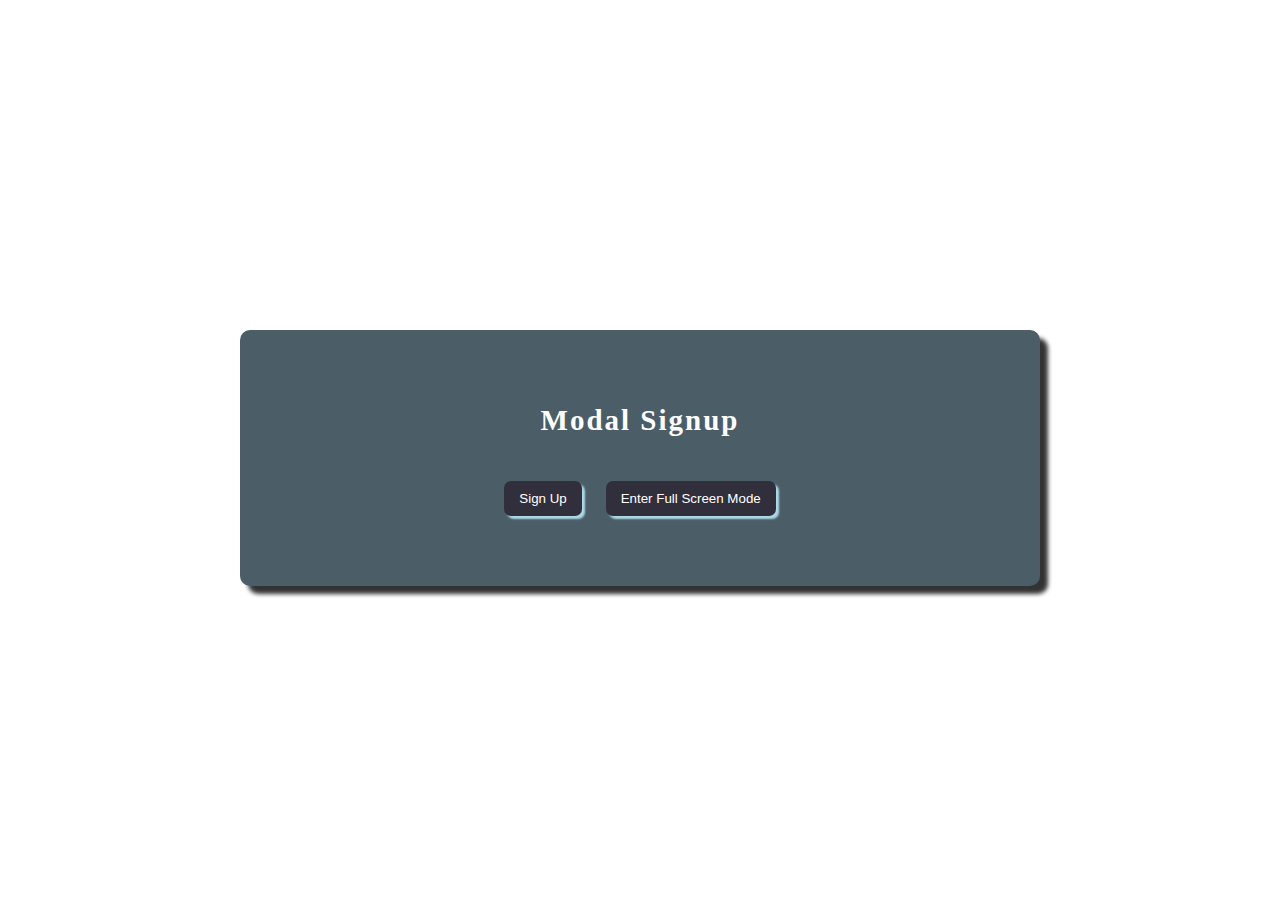
<file: homeworkmodalbox/index.html>
<!DOCTYPE html>
<html>
<head>
	<title>Modal Box</title>

	<link rel="stylesheet" href="https://cdnjs.cloudflare.com/ajax/libs/font-awesome/6.1.2/css/all.min.css" integrity="sha512-1sCRPdkRXhBV2PBLUdRb4tMg1w2YPf37qatUFeS7zlBy7jJI8Lf4VHwWfZZfpXtYSLy85pkm9GaYVYMfw5BC1A==" crossorigin="anonymous" referrerpolicy="no-referrer" />

	<link href="style.css" rel="stylesheet" type="text/css" >
</head>
<body>

	<div class="container">
		<h2>Modal Signup</h2>

		<button type="button" id="signup" class="btn">Sign Up</button>
		<button type="button" id="fullscreen" class="btn">Enter Full Screen Mode</button>
		<button type="button" id="normalscreen" class="btn">Exit Full Screen</button>


		<div class="modal">
			<span class="close">
				<i class="fa-solid fa-xmark"></i>
				<!-- <i class="fa-solid fa-rectangle-xmark"></i> -->
			</span>

			<h2>Register Form</h2>

			<form action="" method="">
				
				<div class="input-group">
					<i class="fa-solid fa-user"></i>
					<input type="text" name="user" id="user" class="input-group-text" placeholder="Username"  required>
				</div>

				<div class="input-group">
					<i class="fa-solid fa-envelope"></i>
					<input type="email" name="email" id="email" class="input-group-text" placeholder="Email" required>
				</div>


				<div class="input-group">
					<i class="fa-solid fa-key"></i>
					<input type="password" name="password" id="password" class="input-group-text" placeholder="Password" required>
				</div>

				<div class="d-grid">
					<button type="submit" class="register">Register</button>
				</div>
			</form>
			
		</div>
	</div>



	<script src="./app.js" type="text/javascript"></script>


</body>
</html>
</file>
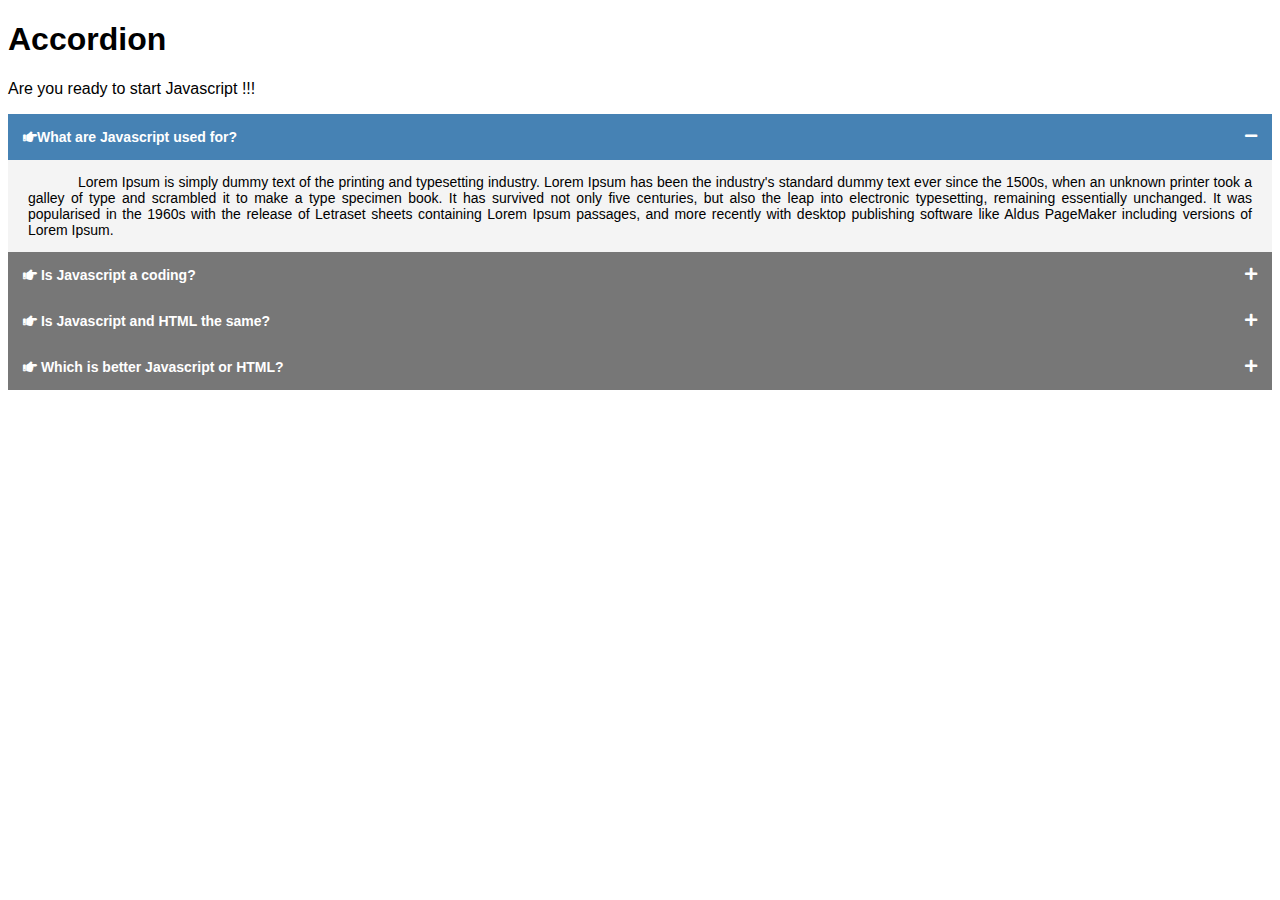
<file: l1accordion/index.html>
<!DOCTYPE html>
<html>
<head>
	<title>Accordion</title>

	<!-- fontawesome cnd -->
	<link rel="stylesheet" href="https://cdnjs.cloudflare.com/ajax/libs/font-awesome/5.15.4/css/all.min.css" integrity="sha512-1ycn6IcaQQ40/MKBW2W4Rhis/DbILU74C1vSrLJxCq57o941Ym01SwNsOMqvEBFlcgUa6xLiPY/NS5R+E6ztJQ==" crossorigin="anonymous" referrerpolicy="no-referrer" />

	<!-- custome css -->
	<link rel="stylesheet" type="text/css" href="./style.css">
</head>
<body>

	<h1>Accordion</h1>
	<p>Are you ready to start Javascript !!!</p>

	<div class="accordion">
		
		<h1 class="acctitle active"><i class="fas fa-hand-point-right"></i>What are Javascript used for?</h1>
		<div class="acccontent">
			<p>
				Lorem Ipsum is simply dummy text of the printing and typesetting industry. Lorem Ipsum has been the industry's standard dummy text ever since the 1500s, when an unknown printer took a galley of type and scrambled it to make a type specimen book. It has survived not only five centuries, but also the leap into electronic typesetting, remaining essentially unchanged. It was popularised in the 1960s with the release of Letraset sheets containing Lorem Ipsum passages, and more recently with desktop publishing software like Aldus PageMaker including versions of Lorem Ipsum.
			</p>
		</div>



		<h1 class="acctitle">
			<i class="fas fa-hand-point-right"></i>
			Is Javascript a coding?
		</h1>
		<div class="acccontent">
			<p>
				Lorem Ipsum is simply dummy text of the printing and typesetting industry. Lorem Ipsum has been the industry's standard dummy text ever since the 1500s, when an unknown printer took a galley of type and scrambled it to make a type specimen book. It has survived not only five centuries, but also the leap into electronic typesetting, remaining essentially unchanged. It was popularised in the 1960s with the release of Letraset sheets containing Lorem Ipsum passages, and more recently with desktop publishing software like Aldus PageMaker including versions of Lorem Ipsum.
			</p>
		</div>



		<h1 class="acctitle">
			<i class="fas fa-hand-point-right"></i>
			Is Javascript and HTML the same?
		</h1>
		<div class="acccontent">
			<p>
				Lorem Ipsum is simply dummy text of the printing and typesetting industry. Lorem Ipsum has been the industry's standard dummy text ever since the 1500s, when an unknown printer took a galley of type and scrambled it to make a type specimen book. It has survived not only five centuries, but also the leap into electronic typesetting, remaining essentially unchanged. It was popularised in the 1960s with the release of Letraset sheets containing Lorem Ipsum passages, and more recently with desktop publishing software like Aldus PageMaker including versions of Lorem Ipsum.
			</p>
		</div>



		<h1 class="acctitle">
			<i class="fas fa-hand-point-right"></i>
			Which is better Javascript or HTML?
		</h1>
		<div class="acccontent">
			<p>
				Lorem Ipsum is simply dummy text of the printing and typesetting industry. Lorem Ipsum has been the industry's standard dummy text ever since the 1500s, when an unknown printer took a galley of type and scrambled it to make a type specimen book. It has survived not only five centuries, but also the leap into electronic typesetting, remaining essentially unchanged. It was popularised in the 1960s with the release of Letraset sheets containing Lorem Ipsum passages, and more recently with desktop publishing software like Aldus PageMaker including versions of Lorem Ipsum.
			</p>
			<p>
				Lorem Ipsum is simply dummy text of the printing and typesetting industry. Lorem Ipsum has been the industry's standard dummy text ever since the 1500s, when an unknown printer took a galley of type and scrambled it to make a type specimen book. It has survived not only five centuries, but also the leap into electronic typesetting, remaining essentially unchanged. It was popularised in the 1960s with the release of Letraset sheets containing Lorem Ipsum passages, and more recently with desktop publishing software like Aldus PageMaker including versions of Lorem Ipsum.
			</p>
		</div>






	</div>


	<script src="app.js" type="text/javascript"></script>

</body>
</html>
</file>
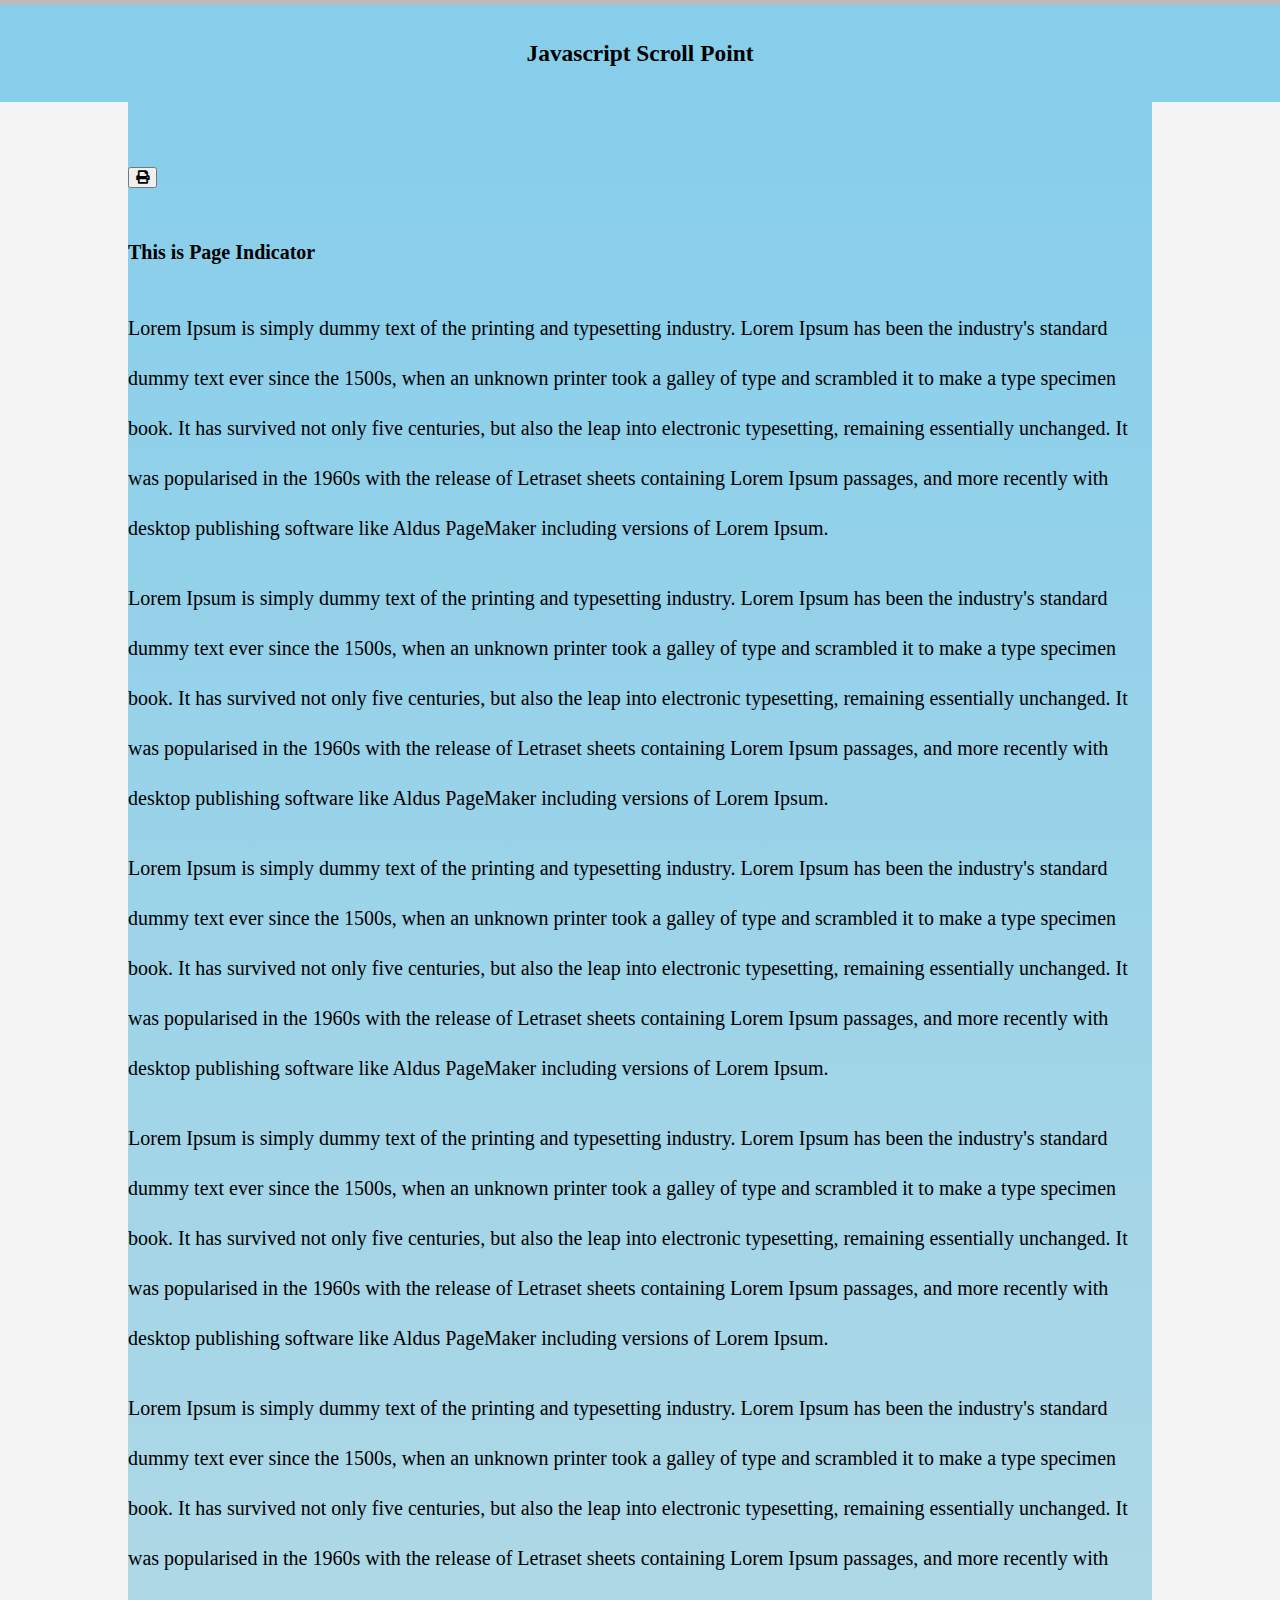
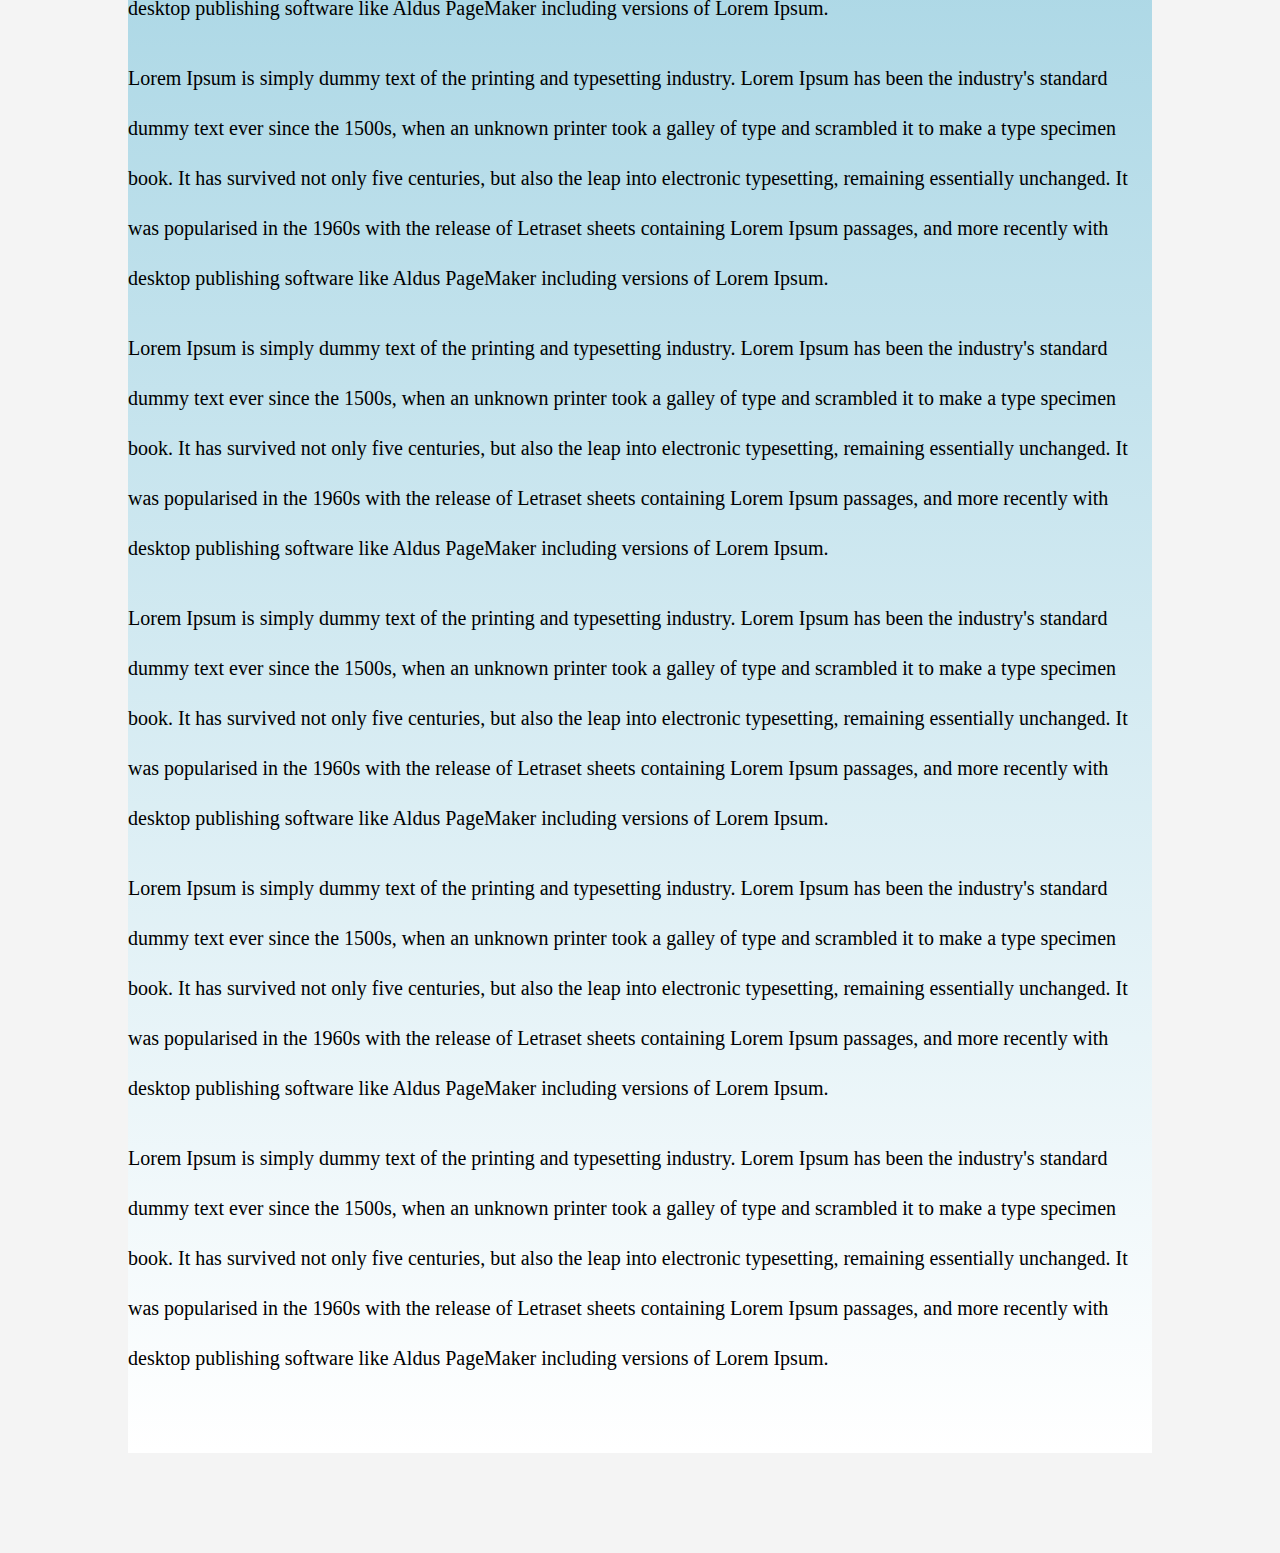
<file: l2scrollprogress/index.html>
<!DOCTYPE html>
<html>
<head>
	<title>Scroll Progress</title>

	<!-- fontawesome cnd -->
	<link rel="stylesheet" href="https://cdnjs.cloudflare.com/ajax/libs/font-awesome/5.15.4/css/all.min.css" integrity="sha512-1ycn6IcaQQ40/MKBW2W4Rhis/DbILU74C1vSrLJxCq57o941Ym01SwNsOMqvEBFlcgUa6xLiPY/NS5R+E6ztJQ==" crossorigin="anonymous" referrerpolicy="no-referrer" />

	<!-- custom css -->
	<link rel="stylesheet" type="text/css" href="./style.css" media="all">

	<link rel="stylesheet" type="text/css" href="./print.css" media="print">

</head>
<body>

	<header class="header printarea">
		<div class="progress">
			<div id="progress-bar" class="progress-bar">
				
			</div>
		</div>
		<h3>Javascript Scroll Point</h3>
	</header>

	<section class="content">
		<button type="button" class="print-btn" onclick='printme()'><i class="fas fa-print"></i></button>

		<div class="printarea">
			<h4>This is Page Indicator</h4>

		<p class="pagebreak">Lorem Ipsum is simply dummy text of the printing and typesetting industry. Lorem Ipsum has been the industry's standard dummy text ever since the 1500s, when an unknown printer took a galley of type and scrambled it to make a type specimen book. It has survived not only five centuries, but also the leap into electronic typesetting, remaining essentially unchanged. It was popularised in the 1960s with the release of Letraset sheets containing Lorem Ipsum passages, and more recently with desktop publishing software like Aldus PageMaker including versions of Lorem Ipsum.</p>

		<p class="pagebreak">Lorem Ipsum is simply dummy text of the printing and typesetting industry. Lorem Ipsum has been the industry's standard dummy text ever since the 1500s, when an unknown printer took a galley of type and scrambled it to make a type specimen book. It has survived not only five centuries, but also the leap into electronic typesetting, remaining essentially unchanged. It was popularised in the 1960s with the release of Letraset sheets containing Lorem Ipsum passages, and more recently with desktop publishing software like Aldus PageMaker including versions of Lorem Ipsum.</p>

		<p>Lorem Ipsum is simply dummy text of the printing and typesetting industry. Lorem Ipsum has been the industry's standard dummy text ever since the 1500s, when an unknown printer took a galley of type and scrambled it to make a type specimen book. It has survived not only five centuries, but also the leap into electronic typesetting, remaining essentially unchanged. It was popularised in the 1960s with the release of Letraset sheets containing Lorem Ipsum passages, and more recently with desktop publishing software like Aldus PageMaker including versions of Lorem Ipsum.</p>

		<p>Lorem Ipsum is simply dummy text of the printing and typesetting industry. Lorem Ipsum has been the industry's standard dummy text ever since the 1500s, when an unknown printer took a galley of type and scrambled it to make a type specimen book. It has survived not only five centuries, but also the leap into electronic typesetting, remaining essentially unchanged. It was popularised in the 1960s with the release of Letraset sheets containing Lorem Ipsum passages, and more recently with desktop publishing software like Aldus PageMaker including versions of Lorem Ipsum.</p>

		<p>Lorem Ipsum is simply dummy text of the printing and typesetting industry. Lorem Ipsum has been the industry's standard dummy text ever since the 1500s, when an unknown printer took a galley of type and scrambled it to make a type specimen book. It has survived not only five centuries, but also the leap into electronic typesetting, remaining essentially unchanged. It was popularised in the 1960s with the release of Letraset sheets containing Lorem Ipsum passages, and more recently with desktop publishing software like Aldus PageMaker including versions of Lorem Ipsum.</p>

		<p>Lorem Ipsum is simply dummy text of the printing and typesetting industry. Lorem Ipsum has been the industry's standard dummy text ever since the 1500s, when an unknown printer took a galley of type and scrambled it to make a type specimen book. It has survived not only five centuries, but also the leap into electronic typesetting, remaining essentially unchanged. It was popularised in the 1960s with the release of Letraset sheets containing Lorem Ipsum passages, and more recently with desktop publishing software like Aldus PageMaker including versions of Lorem Ipsum.</p>

		<p>Lorem Ipsum is simply dummy text of the printing and typesetting industry. Lorem Ipsum has been the industry's standard dummy text ever since the 1500s, when an unknown printer took a galley of type and scrambled it to make a type specimen book. It has survived not only five centuries, but also the leap into electronic typesetting, remaining essentially unchanged. It was popularised in the 1960s with the release of Letraset sheets containing Lorem Ipsum passages, and more recently with desktop publishing software like Aldus PageMaker including versions of Lorem Ipsum.</p>

		<p>Lorem Ipsum is simply dummy text of the printing and typesetting industry. Lorem Ipsum has been the industry's standard dummy text ever since the 1500s, when an unknown printer took a galley of type and scrambled it to make a type specimen book. It has survived not only five centuries, but also the leap into electronic typesetting, remaining essentially unchanged. It was popularised in the 1960s with the release of Letraset sheets containing Lorem Ipsum passages, and more recently with desktop publishing software like Aldus PageMaker including versions of Lorem Ipsum.</p>

		<p>Lorem Ipsum is simply dummy text of the printing and typesetting industry. Lorem Ipsum has been the industry's standard dummy text ever since the 1500s, when an unknown printer took a galley of type and scrambled it to make a type specimen book. It has survived not only five centuries, but also the leap into electronic typesetting, remaining essentially unchanged. It was popularised in the 1960s with the release of Letraset sheets containing Lorem Ipsum passages, and more recently with desktop publishing software like Aldus PageMaker including versions of Lorem Ipsum.</p>

		<p>Lorem Ipsum is simply dummy text of the printing and typesetting industry. Lorem Ipsum has been the industry's standard dummy text ever since the 1500s, when an unknown printer took a galley of type and scrambled it to make a type specimen book. It has survived not only five centuries, but also the leap into electronic typesetting, remaining essentially unchanged. It was popularised in the 1960s with the release of Letraset sheets containing Lorem Ipsum passages, and more recently with desktop publishing software like Aldus PageMaker including versions of Lorem Ipsum.</p>
		</div>

	</section>






	<script src="./app.js" type="text/javascript"></script>

</body>
</html>


<!-- 8JS -->


<!-- media="all"
=>for normal
media="print"
=>for print don't overwrite custom css -->


<!-- 9PT -->
</file>
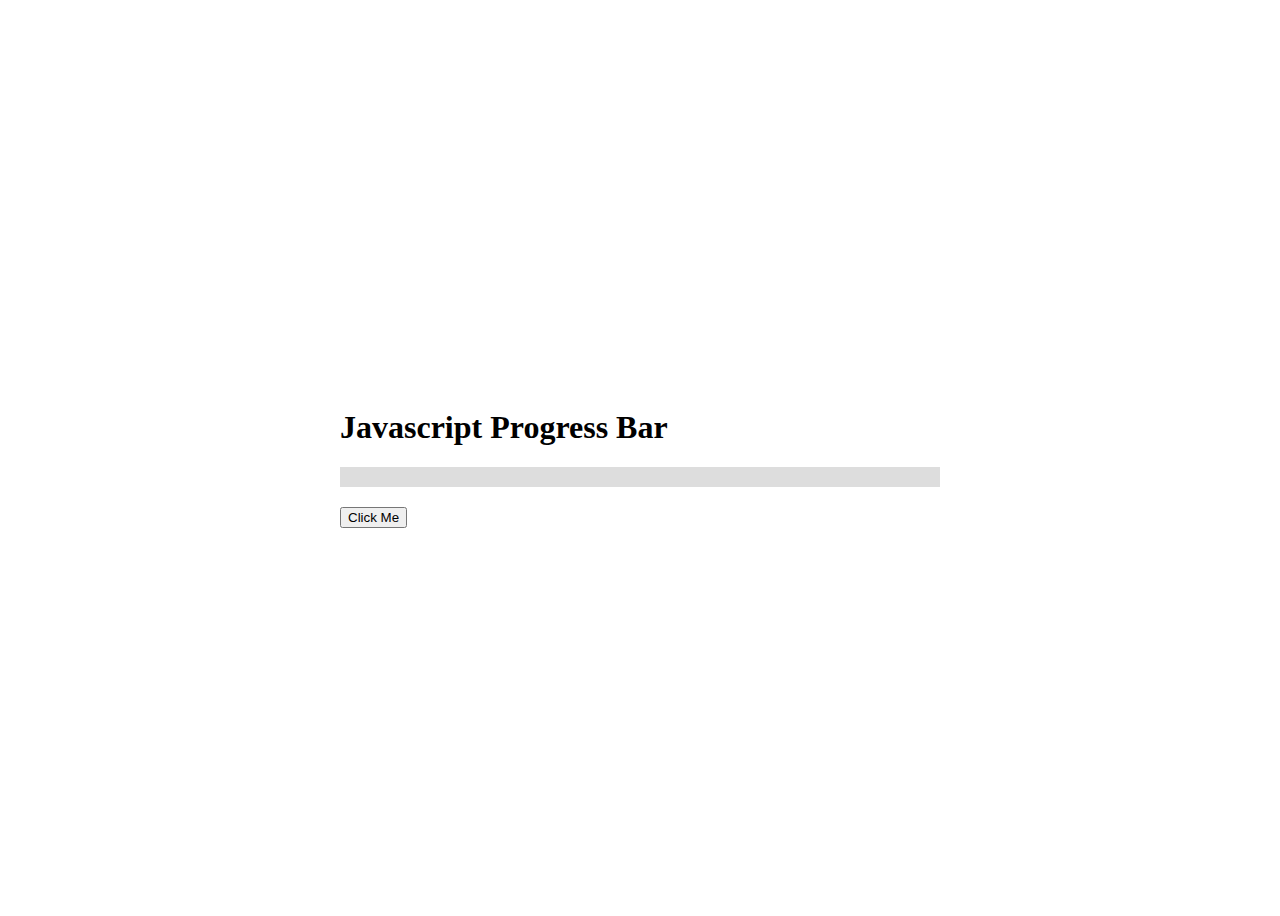
<file: l3progressbar/index.html>
<!DOCTYPE html>
<html>
<head>
	<title>Progress Bar</title>

	<link rel="stylesheet" href="https://cdnjs.cloudflare.com/ajax/libs/font-awesome/5.15.4/css/all.min.css" integrity="sha512-1ycn6IcaQQ40/MKBW2W4Rhis/DbILU74C1vSrLJxCq57o941Ym01SwNsOMqvEBFlcgUa6xLiPY/NS5R+E6ztJQ==" crossorigin="anonymous" referrerpolicy="no-referrer" />

	<link rel="stylesheet" type="text/css" href="./style.css">
</head>
<body>

	<div class="container">
		<h1>Javascript Progress Bar</h1>

		<div class="progress">
			<div class="progress-bar" data-inc="0"></div>
		</div>

		<button class="download-btn">Click Me</button>
	</div>



	<script src="./app.js" type="text/javascript"></script>

</body>
</html>


<!-- 10PG -->
</file>
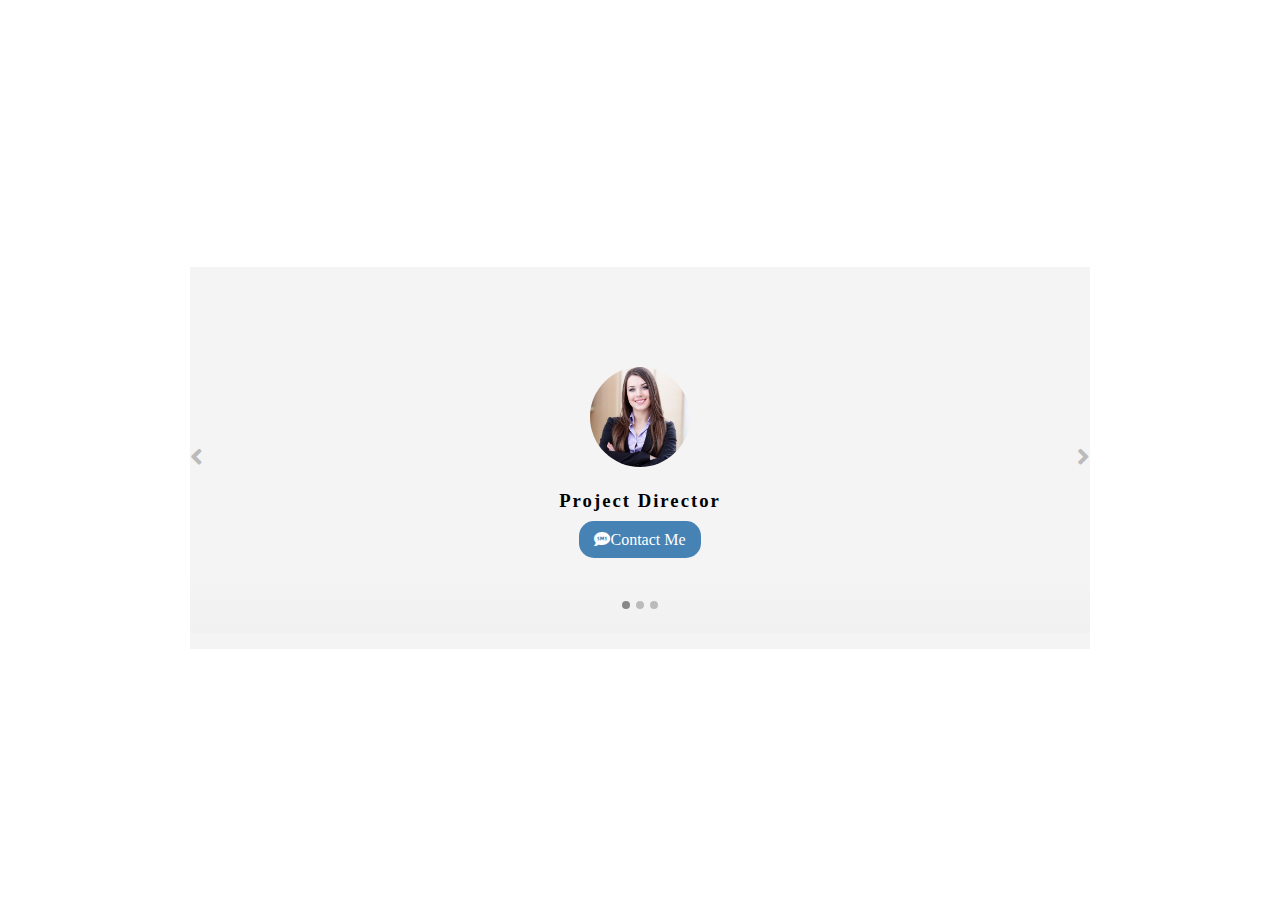
<file: l4slider/index.html>
<!DOCTYPE html>
<html>
<head>
	<title>Slider</title>
	<link rel="stylesheet" href="https://cdnjs.cloudflare.com/ajax/libs/font-awesome/5.15.4/css/all.min.css" integrity="sha512-1ycn6IcaQQ40/MKBW2W4Rhis/DbILU74C1vSrLJxCq57o941Ym01SwNsOMqvEBFlcgUa6xLiPY/NS5R+E6ztJQ==" crossorigin="anonymous" referrerpolicy="no-referrer" />
	<link  href="style.css" rel="stylesheet" type="text/css">
</head>
<body>

	<div class="container">
		
		<div class="carousel">

			<ol class="carousel-indicators">
				<li class="dot" data-bs-slide-to="1"></li>
				<li class="dot" data-bs-slide-to="2"></li>
				<li class="dot" data-bs-slide-to="3"></li>
			</ol>

			<div class="carousel-inner">
				<div class="carousel-item">
					<img src="./user/user1.jpg" class="user" alt="user1">
					<h3 class="jobtitle">Project Director</h3>
					<a href="javascript:void(0);" class="contact-btn"><i class="fas fa-sms"></i>Contact Me</a>
				</div>

				<div class="carousel-item">
					<img src="./user/user2.jpg" class="user" alt="user2">
					<h3 class="jobtitle">Senior Developer</h3>
					<a href="javascript:void(0);" class="contact-btn"><i class="fas fa-envelope"></i>Email Me</a>
				</div>


				<div class="carousel-item">
					<img src="./user/user3.jpg" class="user" alt="user3">
					<h3 class="jobtitle">Junior Web Designer</h3>
					<a href="javascript:void(0);" class="contact-btn"><i class="fas fa-phone"></i>Call Me</a>
				</div>
			</div>

			<a href="javascript:void(0)" id="prev" class="carousel-control-prev"><i class="fas fa-angle-left"></i></a>
			<a href="javascript:void(0)" id="next" class="carousel-control-next"><i class="fas fa-angle-right"></i></a>
			
		</div>
	</div>


	<script src="app.js" type="text/javascript"></script>
</body>
</html>

<!-- bootstrapt
carousel
=>carousel-indicator
=>carousel-innner ==> carousel-item 


15DT-->
</file>
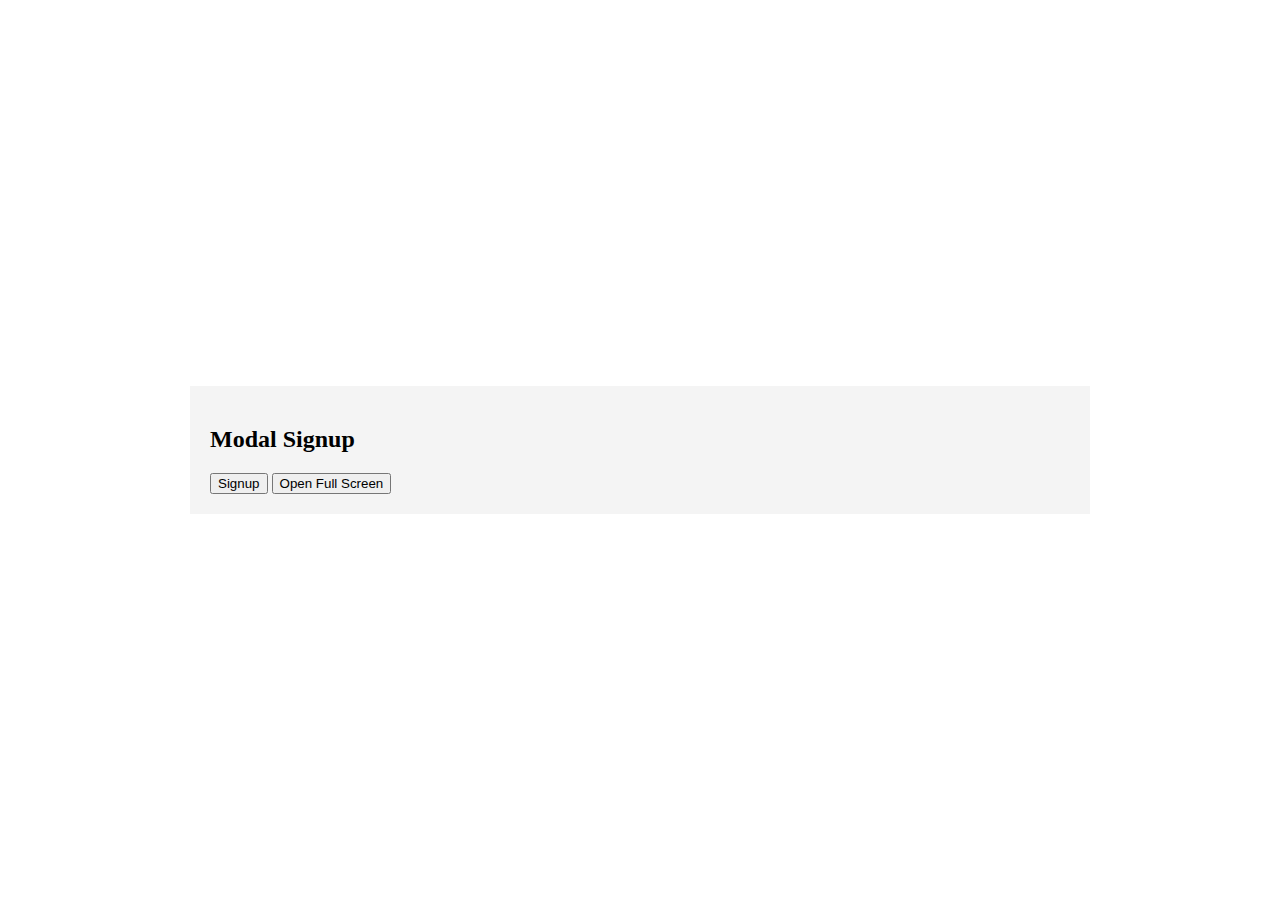
<file: l5modalbox/index.html>
<!DOCTYPE html>
<html>
<head>
	<title>Modal Box</title>

	<link rel="stylesheet" href="https://cdnjs.cloudflare.com/ajax/libs/font-awesome/5.15.4/css/all.min.css" integrity="sha512-1ycn6IcaQQ40/MKBW2W4Rhis/DbILU74C1vSrLJxCq57o941Ym01SwNsOMqvEBFlcgUa6xLiPY/NS5R+E6ztJQ==" crossorigin="anonymous" referrerpolicy="no-referrer" />

	<link rel="stylesheet" type="text/css" href="style.css">
</head>
<body>

	<div class="container">
		
		<h2>Modal Signup</h2>

		<button id="btn-signup">Signup</button>
		<button id="btn-fullscreen">Open Full Screen</button>
		<button id="btn-closescreen">Close Full Screen</button>


	<!-- Start Modal Area -->
		<!-- start signup modal -->
		<div id="signupmodal" class="modal">
			<span class="btn-close">X</span>

			<form class="form" action="" method="" >
				<h2>Register Form</h2>

				<div class="input-group">
					<i class="fas fa-user"></i>
					<input type="text" name="username" id="username" class="input-group-text" placeholder="Username">
				</div>

				<div class="input-group">
					<i class="fas fa-envelope"></i>
					<input type="email" name="email" id="email" class="input-group-text" placeholder="Email">
				</div>


				<div class="input-group">
					<i class="fas fa-key"></i>
					<input type="password" name="password" id="password" class="input-group-text" placeholder="Password">
				</div>

				<div class="d-grid">
					<button type="submit" class="btn">Register</button>
				</div>

			</form>
		</div>
		<!-- end signup modal -->

	<!-- End MOdal Area -->

	</div>


	<script src="./app.js" type="text/javascript"></script>

</body>
</html>

<!-- 
Bootstrap
input-group
=>input ko gp pwae tr ta tan tel phyit chin loh 
input-group-text
=>input tag mr yay ml

d-grid
=>button ko full por say chin yin
 -->


 <!-- 16DONE -->
</file>
<file: homeworkmodalbox/style.css>
*{
	box-sizing:border-box;
}

body{
	height:100vh;
	display:grid;
	place-items:center;
}

.container{
	width:800px;
	/*background:linear-gradient(30deg,#4b5d67,#4b5d67,#322f3d,#59405c);*/
	background:#4b5d67;
	border-radius:10px;

	padding:50px;
	text-align:center;
	box-shadow:8px 8px 4px rgba(0, 0, 0, 0.8);
}

.container h2{
	font-size:29px;
	color:#fff;

	letter-spacing:2px;
}
.btn{
	/*background:#9d788b;*/
	background:#322f3d;
	color:#fff;
	border:none;
	border-radius:7px;

	padding:10px 15px;
	margin:20px 10px;
	box-shadow:3px 3px 2px lightblue;
	cursor:pointer;

}
.btn:hover{
	background:#59405c;
}
#normalscreen{
	display:none;
}
.modal{
	width:100%;
	height:100%;
	background:#4b5d67;

	position:absolute;
	top:0;
	left:0;
	display:none;
}

.modal span .fa-solid{
	font-size:30px;
	color:#fff;

	padding:5px 10px;

	position:absolute;
	right:0px;
	top:0px;

	cursor:pointer;
}
.modal span .fa-solid:hover{
	background:red;
	color:#fff;
}

form{
	width:500px;
	margin:auto;

}

.input-group{
	width:100%;
	display:flex;

	margin:20px 0;
}

.input-group .fa-solid{
	font-size:23px;
	width:70px;
	background:#59405c;
	color:#fff;

	padding:10px;
	text-align:center;
	cursor:pointer;
}

.input-group-text{
	font-size:20px;
	width:100%;
	height:50px;
	display:inline-block;
	border-radius:0px 3px 3px 0;
	border:none;

	padding:0px 10px;
	outline:none;
}
.input-group-text:focus{
	border:2px solid #59405c;
}

.d-grid button{
	font-size:20px;
	width:100%;
	background:#59405c;
	color:#fff;
	box-shadow:3px 3px 2px lightblue;
	border:none;

	padding:15px;
	cursor:pointer;
	opacity:0.85;
}

.d-grid button:hover{
	opacity:1;
	
}
</file>
<file: l1accordion/style.css>
body{
	font-family:sans-serif;
}

.accordion{
	width:100%;
}

.acctitle{
	font-size:14px;
	background:#777;
	color:#fff;

	padding:15px;
	margin:0;
	user-select:none;
	cursor:pointer;
}
.acctitle:hover,.active{
	background:steelblue;
}

.acctitle::after{
	content:'\f067';
	font-family:"Font Awesome 5 Free";

	/*position:absolute;
	right:15px;
	top:50%;
	transform:translateY(-50%);*/

	float:right;
}

.active.activetitle::after{
	content:'\f068';
}

.active::after{
	content:'\f068';
}


.acccontent{
	font-size:14px;
	height:0;
	background:#f4f4f4;

	padding:0 20px;
	text-indent:50px;
	text-align:justify;
	overflow:hidden;

	transition:height ease-in-out 0.5s;

}

/*css ka add htr tae item ko float lote loh*/
</file>
<file: l2scrollprogress/style.css>
body{
	font-size:20px;
	background:#f4f4f4;

	padding:0;
	margin:0;
	line-height:50px;

}

.header{
	width:100%;
	background:#f1f1f1;
	background:skyblue;

	position:fixed;
	left:0;
	top:0;

	text-align:center;
}

.progress{
	width:100%;
	line-height:5px;
	background:#bbb;
}

.progress-bar{
	width:0;
	height:5px;
	background:forestgreen;
}

.content{
	width:80%;
	background:lightblue;
	background:linear-gradient(skyblue,lightblue,white);

	padding:50px 0;
	margin:100px auto;
}


/*@media print{*/
	/*.noprint{
		visibility:hidden;
	}*/

	/*or*/

	/**{
		visibility:hidden;
	}
	.printarea *{
		visibility:visible;
	}*/
	/*.printarea from * area */
	

	/*.header{
		position:static;
	}*/

	/*.pagebreak{*/
		/*page-break-before:always;*/
		/*page-break-after:always;
	}
}*/

/*@page{*/
	/*size:portrait;*/
	/*size:landscape;*/
	/*size:auto;default*/

	/*size:A4;
	size:A4 landscape;
	size:legal;*/

/*	size:4in 6in;

	margin:0;
}
*/




/*@media print{}
=>For print


position:static;
=>position fixed ko phyat tr
=>overwrite phyit tl

page-break-after:always;
=>content ko one page lote pay tr 

page-break-before:always;
=>content ma tai khin page ta khu lote tr
 */

/*@page{}
margin:0;
=>ma lo tae ser ty ma pr ag lote tr

size
=>size ko define lote pay tr pyin ma ya ag
=>portrait,landscape,auto,A4,legal,4in 6in,...


*/


/*print yay yin aunk sone mr yay ml or print ta file u ml & place under custome css */
</file>
<file: l2scrollprogress/print.css>
/*@media print{

}
=>telling for the print 
=>can use at html media="print*/

body{
	color:green;
}

.print-btn{
	display:none;
}

.pagebreak{
	page-break-after:always;
}

.header{
	/*position:static;*/

	-webkit-print-color-adjust: exact;
}

.content{
	-webkit-print-color-adjust:exact;
	padding:0 50px;
	margin:0 auto;
}

@page{
	size:legal;
	margin:0;
}


/*-webkit-print-color-adjust: exact;
header ka color pr lr ml print */
</file>
<file: l3progressbar/style.css>
body{
	height:100vh;

	display:grid;
	place-items:center;
}

.container{
	width:600px;
}

.progress{
	width:100%;
	background:#ddd;

	margin-bottom:20px;
}

.progress-bar{
	width:0;
	height:20px;
	background:forestgreen;

	position:relative;
}

.progress-bar::before{
	/*content:'80%';*/
	content:attr(data-inc);

	width:100%;
	height:100%;
	color:#fff;

	position:absolute;
	right:15px;
	top:0;

	display:flex;
	justify-content:end;
	align-items:center;
}
</file>
<file: l4slider/style.css>
*{
	box-sizing:border-box;
}

body{
	height:100vh;

	display:grid;
	place-items:center;

	/*display:flex;
	justify-content:center;
	align-items:center;*/
}

.container{
	width:900px;
}

.carousel{
	position:relative;
}

.carousel-inner{
	background:#f4f4f4;
}

.carousel-item{
	text-align:center;
	padding:100px;
	display:none;
}

.user{
	width:100px;
	height:100px;
	border-radius:50%;
}

.jobtitle{
	letter-spacing:2px;
}

.contact-btn{
	background:steelblue;
	color:#fff;
	border-radius: 15px;

	padding:10px 15px;
	text-decoration:none;
}


.carousel-indicators{
	width:100%;
	background:linear-gradient(transparent,#f1f1f1);
	text-align:center;

	padding:20px;

	position:absolute;
	left:0;
	bottom:0;
}

.dot{
	display:inline-block;
	width:8px;
	height:8px;
	background:#bbb;
	border-radius:50%;

	margin:0 1px;
	list-style-type:none;
	cursor:pointer;

	transition:background 0.6s ease-in;
}

.dot:hover,.dot.active{
	background:#888;
}

.carousel-control-prev,.carousel-control-next{
	font-size:25px;
	color:#bbb;
	/*background:green;*/

	position:absolute;
	top:50%;

	transform:translateY(-50%);
}

.carousel-control-prev{
	left:0;

}

.carousel-control-next{
	right:0;
}

.carousel-control-prev:hover{
	color:#888;
	animation:forleft 0.5s infinite alternate;
}

.carousel-control-next:hover{
	color:#888;
	animation:forright 0.5s infinite alternate;
}


@keyframes forleft{
	from{
		left:0;
		opacity:0.5;
	}
	to{
		left:10px;
		opacity:1;
	}
}

@keyframes forright{
	from{
		right:0;
		opacity:0.5;
	}
	to{
		right:10px;
		opacity:1;
	}
}
</file>
<file: l5modalbox/style.css>
*{
	box-sizing:border-box;
}

body{
	height:100vh;

	display:grid;
	place-items:center;

	padding:0;
	margin:0;
}

.container{
	width:900px;
	background:#f4f4f4;

	padding:20px;
}

.modal{
	width:100%;
	height:100%;
	background:#333;

	/*position:absolute;*/
	position:fixed;
	left:0;
	top:0;

	z-index:10;
	display:none;
}

.btn-close{
	font-size:30px;
	color:#f4f4f4;

	position:absolute;
	right:40px;
	top:20px;

	font-weight:bold;
	cursor:pointer;
}

.btn-close:hover{
	color:red;
}

.form{
	width:500px;
	margin:auto;
}

.form h2{
	color:#f4f4f4;
}

.input-group{
	width:100%;
	display:flex;

	margin-bottom:15px;
}

.input-group .fas{
	width:50px;
	background:steelblue;
	color:#fff;

	padding:10px;
	text-align:center;
}

.input-group-text{
	width:100%;

	padding:10px;
	outline:none;
}
.input-group-text:focus{
	border:2px solid steelblue;
}

.d-grid .btn{
	width:100%;
	background:steelblue;
	color:#fff;
	border:none;

	padding:15px 20px;
	cursor:pointer;
	opacity:0.9;
}
.d-grid .btn:hover{
	opacity:1;
}

#btn-closescreen{
	display:none;
}


:fullscreen{
	background:#777;
}

:-ms-fullscreen{
	background:#777;
}
:-webkit-full-screen{
	background:#777;
}


/*:fullscreen for fullscreen
:-ms-fullscreen =>for miscrosoft(IE)
:-webkit-full-screen =>for mozila ....
*/
</file>
